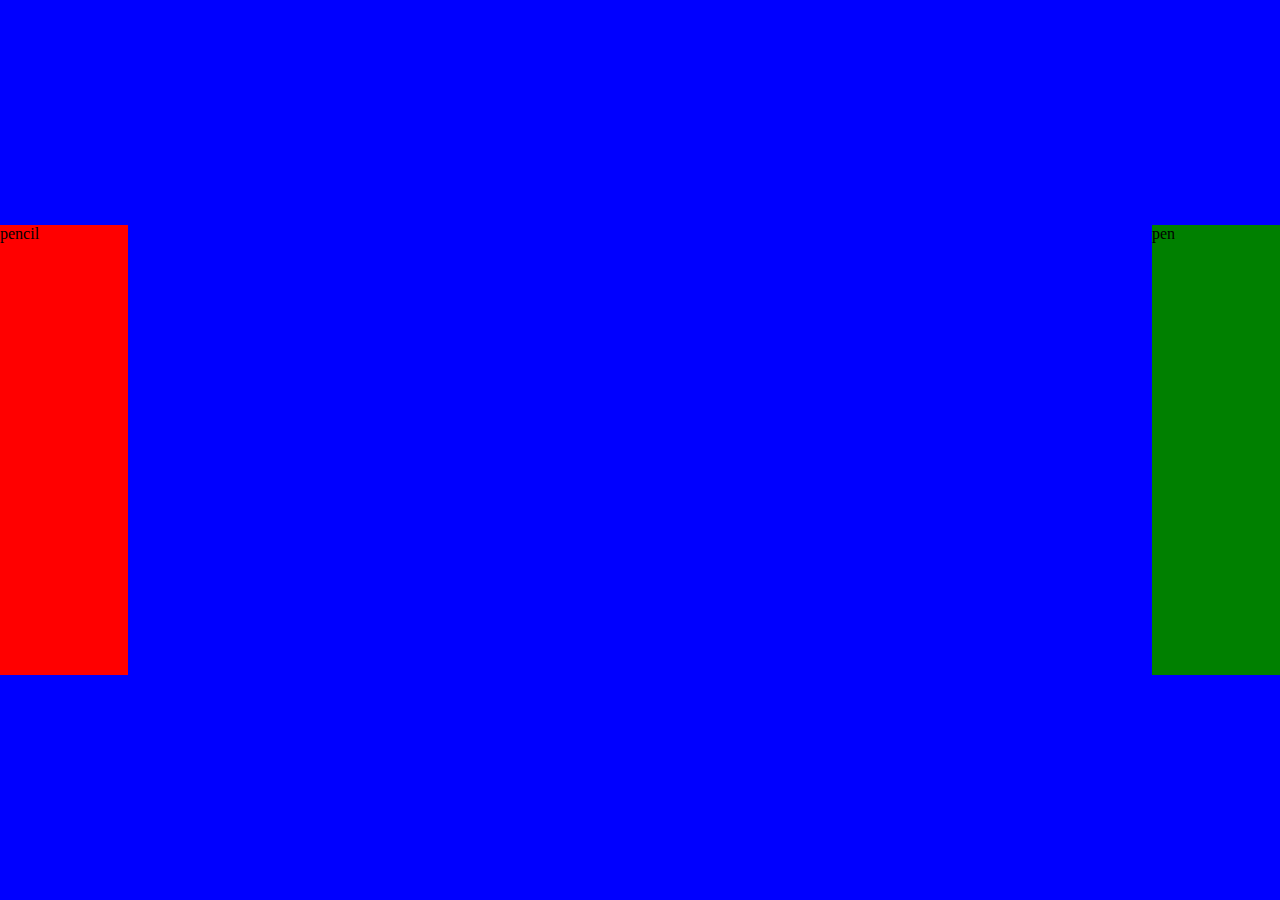
<file: Notes/flex.html>
<!DOCTYPE html>
<html lang="en">
<head>
    <meta charset="UTF-8">
    <meta name="viewport" content="width=device-width, initial-scale=1.0">
    <title>Document</title>
    <link rel="stylesheet" href="flex.css">
</head>
<body>
    <div class="box">
        <div class="pencil">pencil</div>
        <div class="pen">pen</div>
    </div>
</body>
</html>
</file>
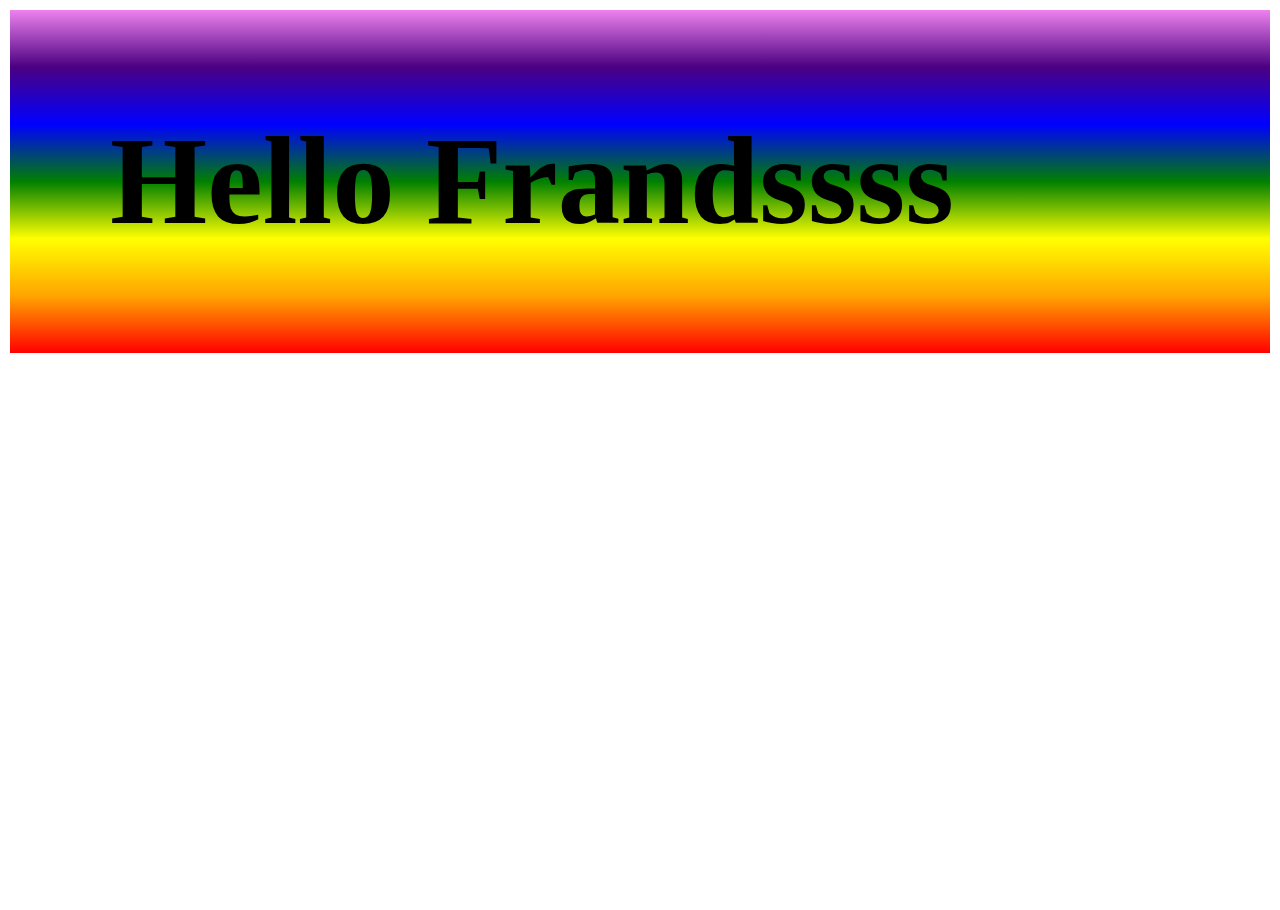
<file: Notes/font.html>
<!DOCTYPE html>
<html lang="en">
  <head>
    <meta charset="UTF-8" />
    <meta name="viewport" content="width=device-width, initial-scale=1.0" />
    <title>Document</title>
    <link rel="stylesheet" href="font.css" />
  </head>
  <body>
        <div class="box">Hello Frandssss</div>
  </body>
</html>
</file>
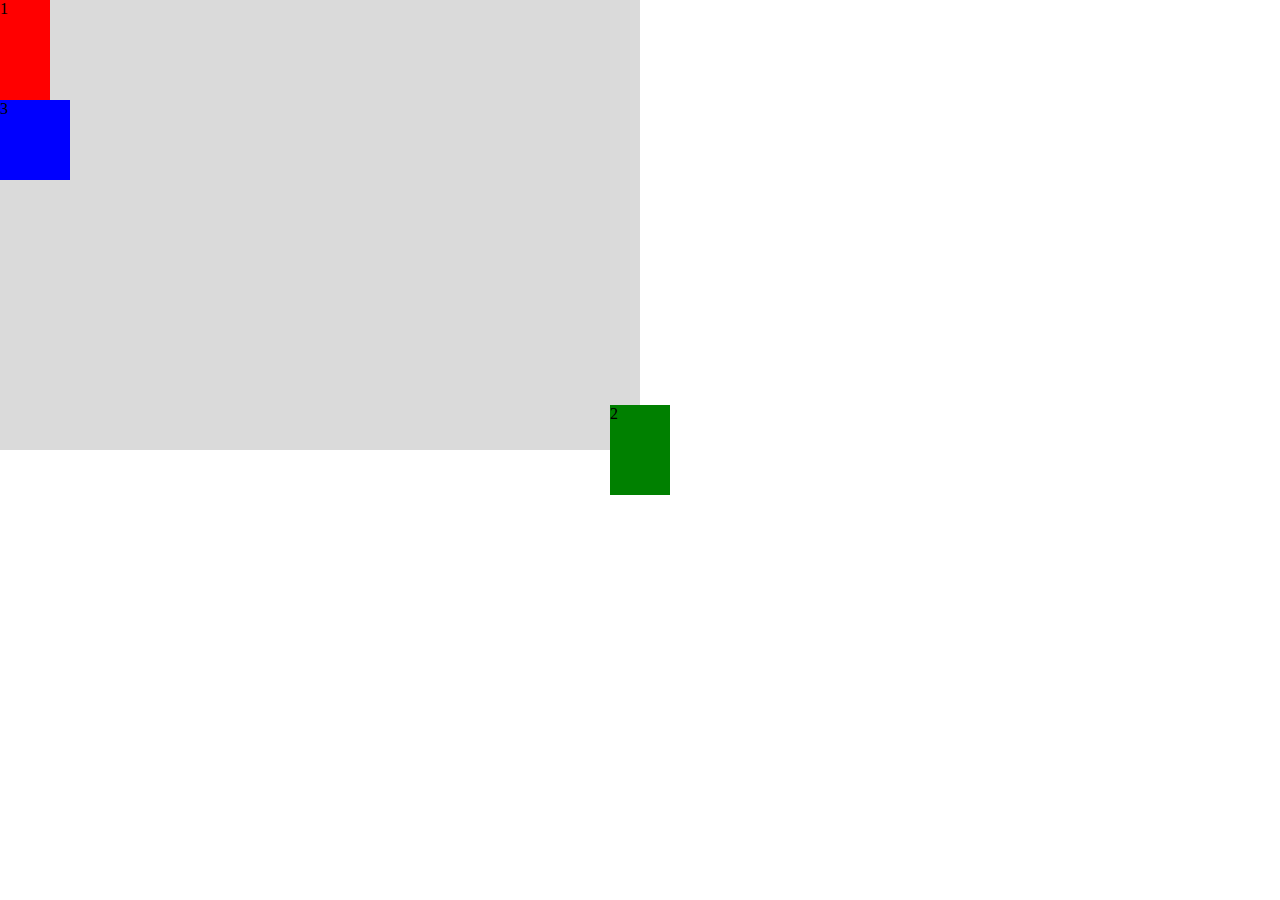
<file: Notes/margin.html>
<!DOCTYPE html>
<html lang="en">
  <head>
    <meta charset="UTF-8" />
    <meta name="viewport" content="width=device-width, initial-scale=1.0" />
    <title>Document</title>
    <link rel="stylesheet" href="margin.css" />
  </head>
  <body>
    <div class="box">
      <div class="car">1</div>
      <div class="car2">2</div>
      <div class="car3">3</div>
    </div>
  </body>
</html>
</file>
<file: Notes/flex.css>
* {
    margin: 0;
    padding: 0;
    box-sizing: border-box;
}
html,body{
    height: 100%;
    width: 100%;
}

.box{
    height: 100%;
    width: 100%;
    background-color: blue;
    display: flex;
    /* justify-content work for horizontal alignment */
    justify-content: space-between;
    /* align items work for vertical alignment */
    align-items: center;
}
.pencil{
    height: 50%;
    width: 10%;
    background-color: red;
}

.pen{
    height: 50%;
    width: 10%;
    background-color: green;
}
</file>
<file: Notes/font.css>
@font-face {
    font-family: Single-day;
    src: url(SingleDay-Regular.ttf);
}
* {
    margin: 0;
    padding: 0;
    box-sizing: border-box;
}
html,body{
    height: 100%;
    width: 100%;
}

body{
    background-image: url(https://images.unsplash.com/photo-1682687220067-dced9a881b56?w=800&auto=format&fit=crop&q=60&ixlib=rb-4.0.3&ixid=M3wxMjA3fDF8MHxlZGl0b3JpYWwtZmVlZHwxfHx8ZW58MHx8fHx8);
    background-size: cover;
}

.box{
    padding: 100px;
    margin: 10px;
    /* background-color: rgba(222, 193, 167, 0.604); */
    font-size: 125px;
    /* font-family: Single-day; */
    font-weight: bold;
    /* border: 2px solid rgb(70, 70, 70); */
    /* background-color: rgba(128, 128, 128, 0.449); */
    /* border-radius: 61% 39% 42% 58% / 62% 17% 83% 38% ; */

    background: linear-gradient(violet,indigo,blue,green,yellow,orange,red);
}
</file>
<file: Notes/margin.css>
* {
  margin: 0;
  padding: 0;
  box-sizing: border-box;
}
html,
body {
  height: 100%;
  width: 100%;
}

.box {
  height: 50%;
  width: 50%;
  background-color: #dadada;
  /* position: relative; */
  /* MARGIN AND PADDING */
  /* margin: 10px 20px 30px 40px;
    padding: 10px 20px 30px 40px; */
  /* BACKGROUND IMAGE */
  /* background-image: url(img.jpg);
    background-size: cover;
    background-position: top; */
}

.car {
  height: 100px;
  width: 50px;
  background-color: red;
  /* position: absolute;
  left: 50%;
  top: 50%;
  transform: translate(-50%, -50%); */
}
.car2 {
  height: 90px;
  width: 60px;
  background-color: green;
  position: absolute;
  top: 50%;
  left: 50%;
  transform: translate(-50%,-50%);
}
.car3 {
  height: 80px;
  width: 70px;
  background-color: blue;
}
</file>
